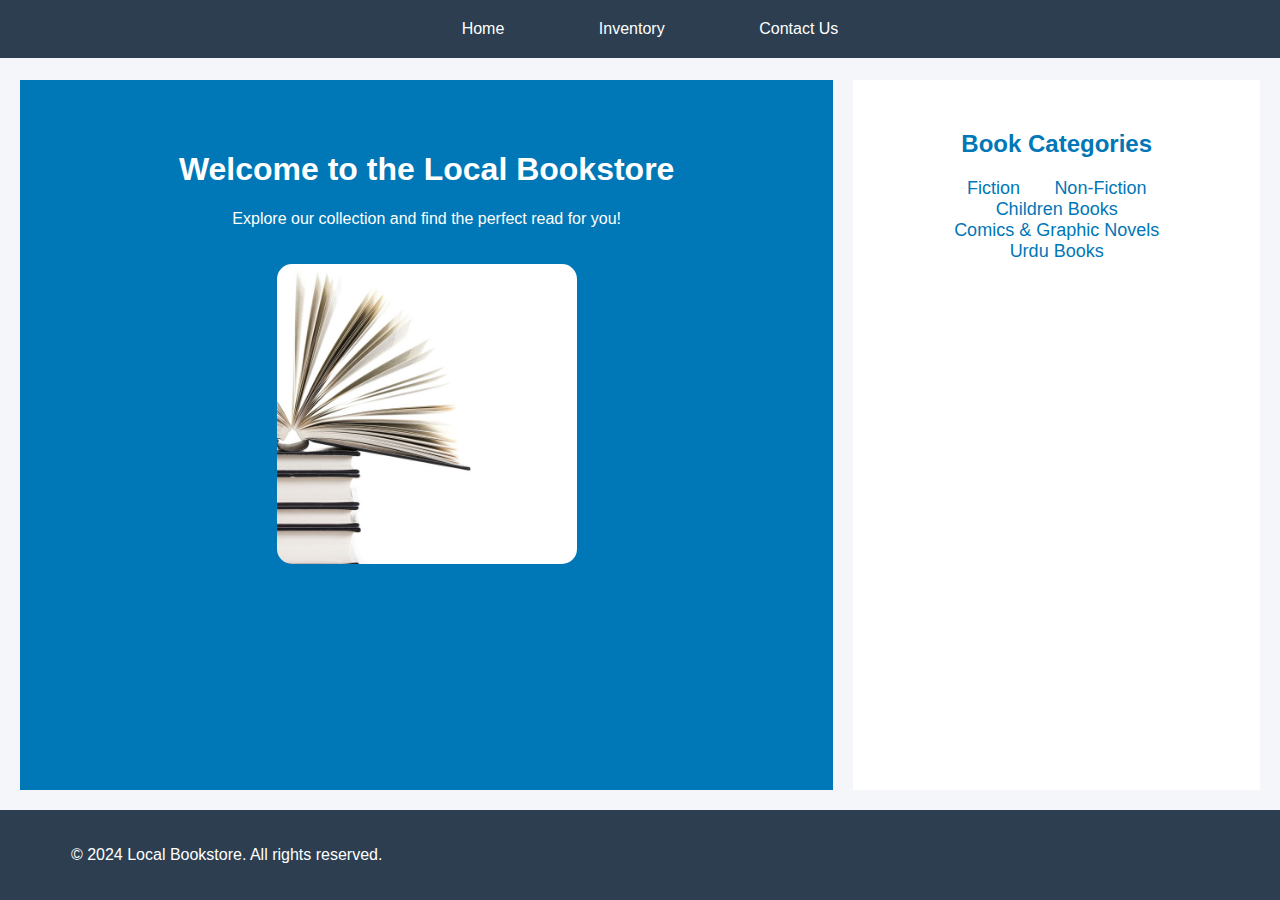
<file: index.html>
<!DOCTYPE html>
<html lang="en">

<head>
    <meta charset="UTF-8">
    <meta name="viewport" content="width=device-width, initial-scale=1.0">
    <title>Local Bookstore Inventory</title>
    <link rel="stylesheet" href="1.css">
    <link rel="stylesheet" href="2.css">
    <link rel="stylesheet" href="3.css">
    <link rel="stylesheet" href="4.css">
    
</head>

<body>
    <header>
        <nav class="navbar">
            <ul>
                <li><a href="index.html">Home</a></li>
                <li><a href="Inventory.html">Inventory</a></li>
                <li><a href="Contact.html">Contact Us</a></li>
            </ul>
        </nav>
    </header>



    <main>
        <section class="hero">
            <h1>Welcome to the Local Bookstore</h1>
            <p>Explore our collection and find the perfect read for you!</p>
            <img src="Bookstore.jpeg" alt="Bookstore Image">
        </section>

        
        <section class="categories">
            <h2>Book Categories</h2>
            <ul>
                <li><a href="Inventory.html#fiction"class="btn">Fiction</a></li>
                <li><a href="Inventory.html#non-fiction"class="btn">Non-Fiction</a></li>
                <li><a href="Inventory.html#Children"class="btn">Children Books</a></li>
                <li><a href="Inventory.html#Graphics-&-Novel"class="btn">Comics & Graphic Novels</a></li>
                <li><a href="Inventory.html#Urdu"class="btn">Urdu Books</a></li>
            </ul>
        </section>
    </main>

    <!-- Footer -->
    <footer>
        <p>&copy; 2024 Local Bookstore. All rights reserved.</p>
    </footer>
</body>
</html>
</file>
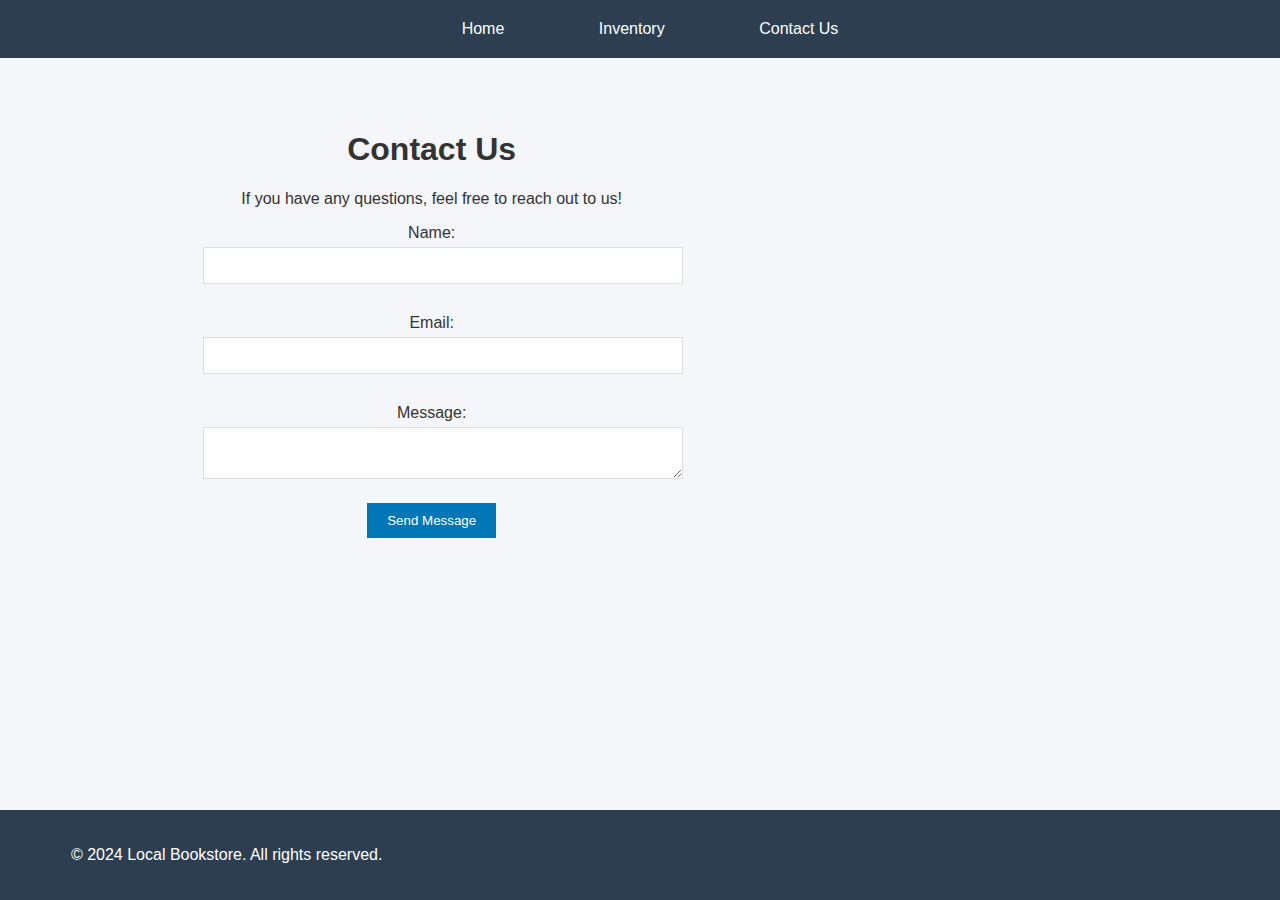
<file: Contact.html>
<!DOCTYPE html>
<html lang="en">

<head>
    <meta charset="UTF-8">
    <meta name="viewport" content="width=device-width, initial-scale=1.0">
    <title>Contact Us</title>
    <link rel="stylesheet" href="3.css">
    <link rel="stylesheet" href="1.css">
    <link rel="stylesheet" href="2.css">
    <link rel="stylesheet" href="4.css">
    
</head>

<body>
    <!-- Navbar -->
    <header>
        <nav class="navbar">
            <ul>
                <li><a href="index.html">Home</a></li>
                <li><a href="Inventory.html">Inventory</a></li>
                <li><a href="Contact.html">Contact Us</a></li>
            </ul>
        </nav>
    </header>

    <!-- Main Section -->
    <main>
        <section class="contact">
            <h1>Contact Us</h1>
            <p>If you have any questions, feel free to reach out to us!</p>

            <form action="#" method="post">
                <label for="name">Name:</label>
                <input type="text" id="name" name="name" required>

                <label for="email">Email:</label>
                <input type="email" id="email" name="email" required>

                <label for="message">Message:</label>
                <textarea id="message" name="message" required></textarea>

                <input type="submit" value="Send Message">
            </form>
        </section>
    </main>

    <!-- Footer -->
    <footer>
        <p>&copy; 2024 Local Bookstore. All rights reserved.</p>
    </footer>
</body>

</html>
</file>
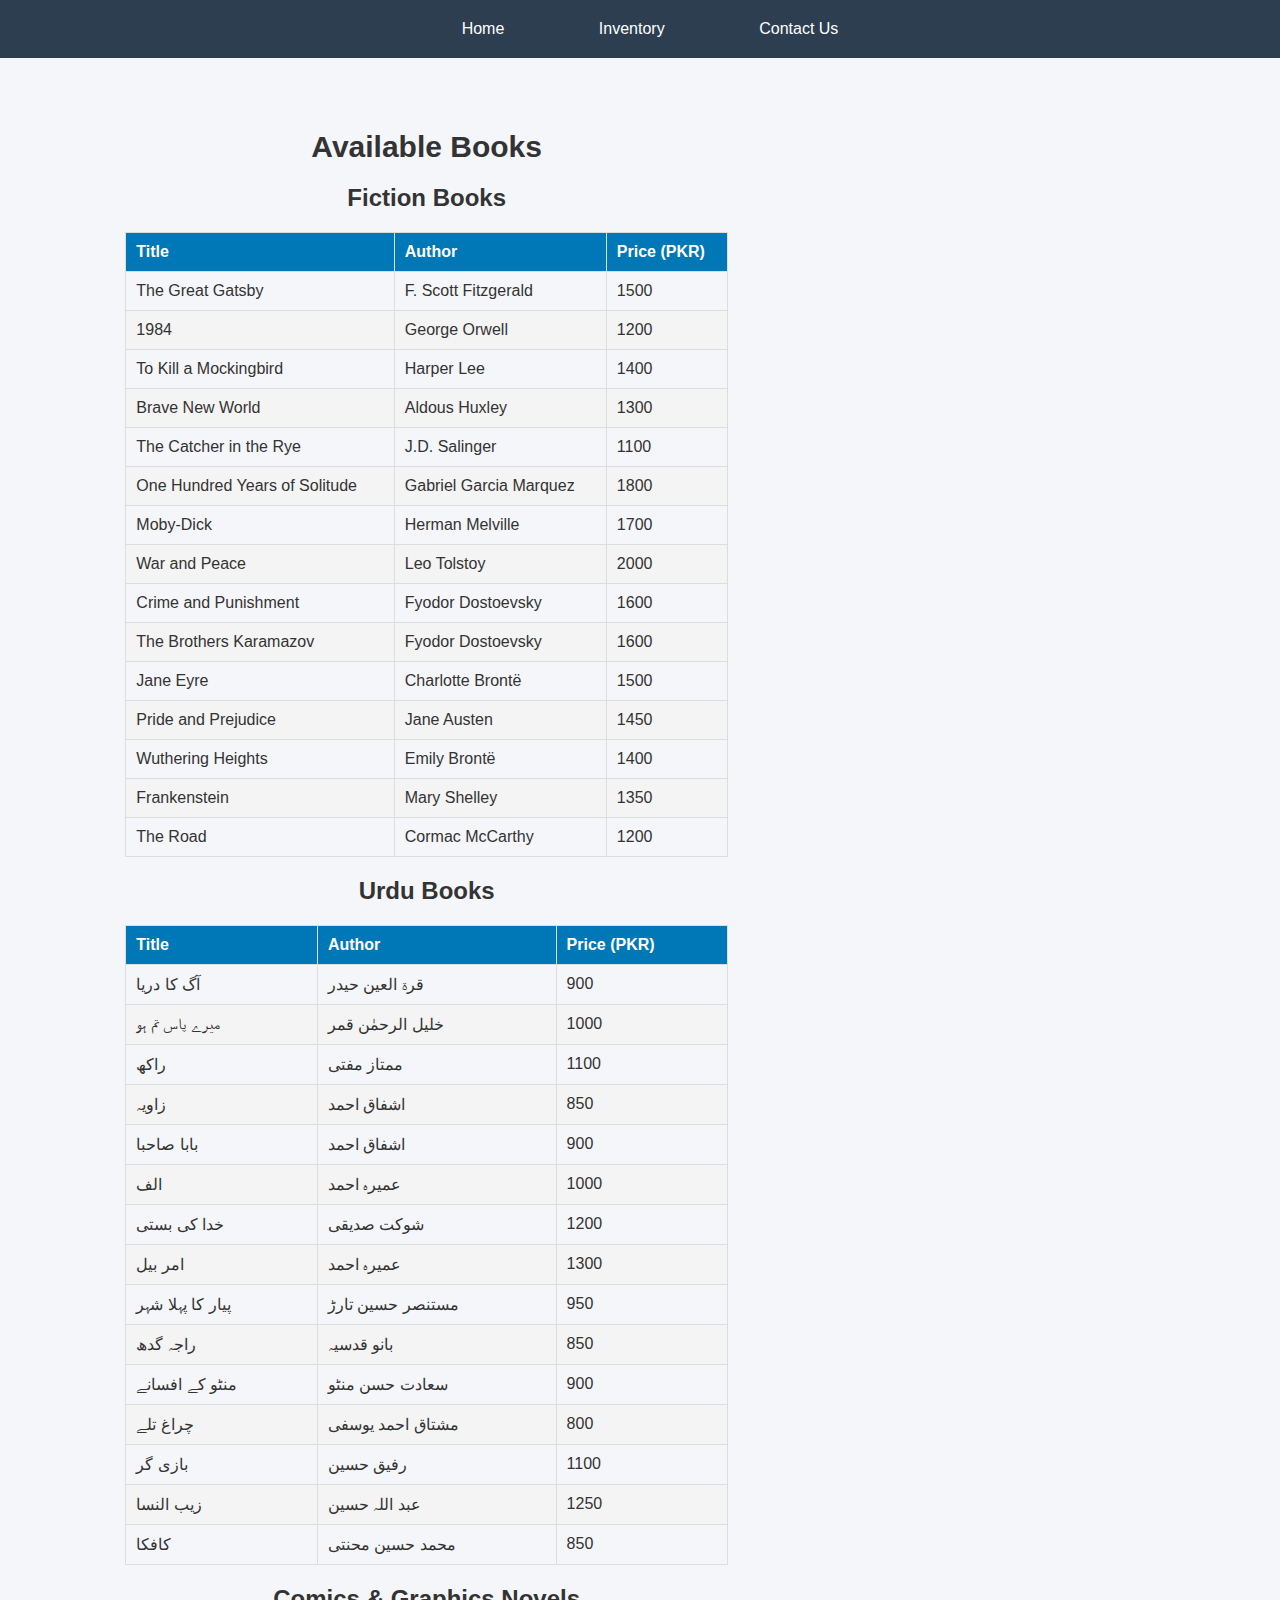
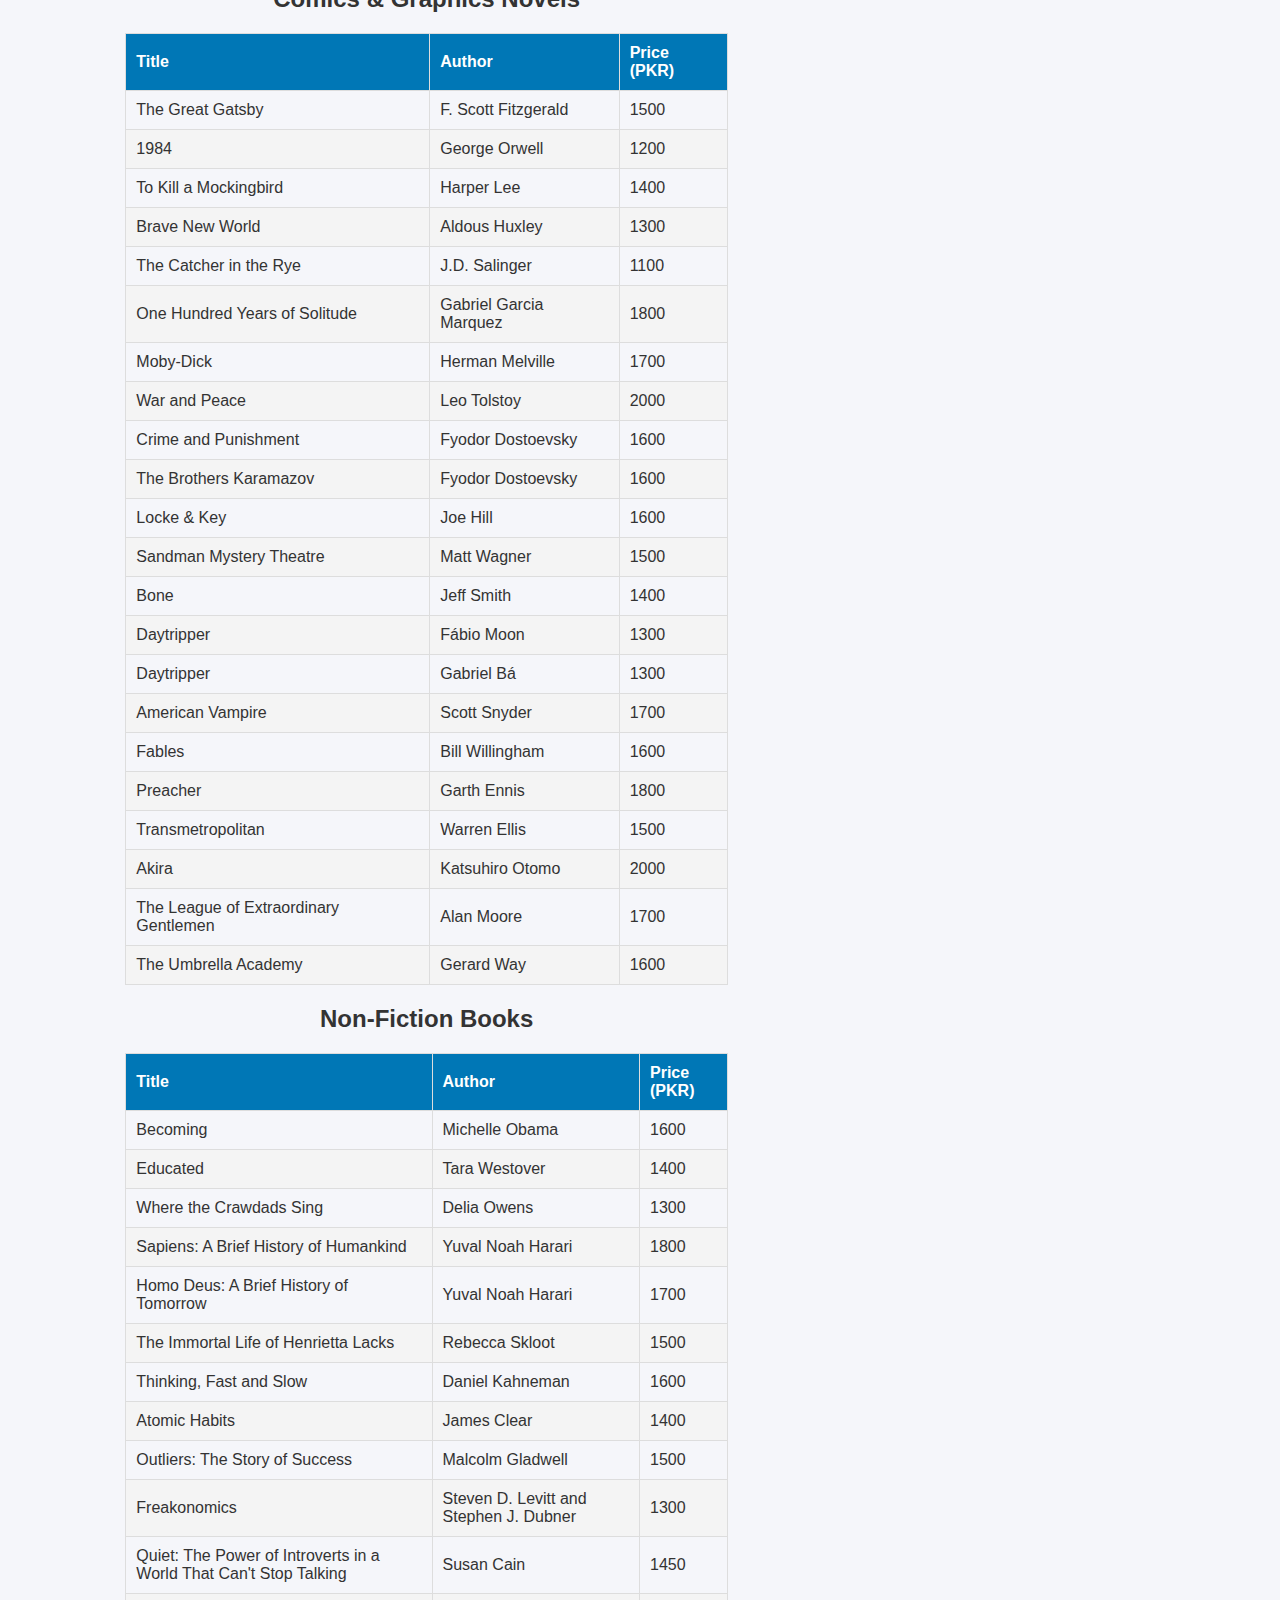
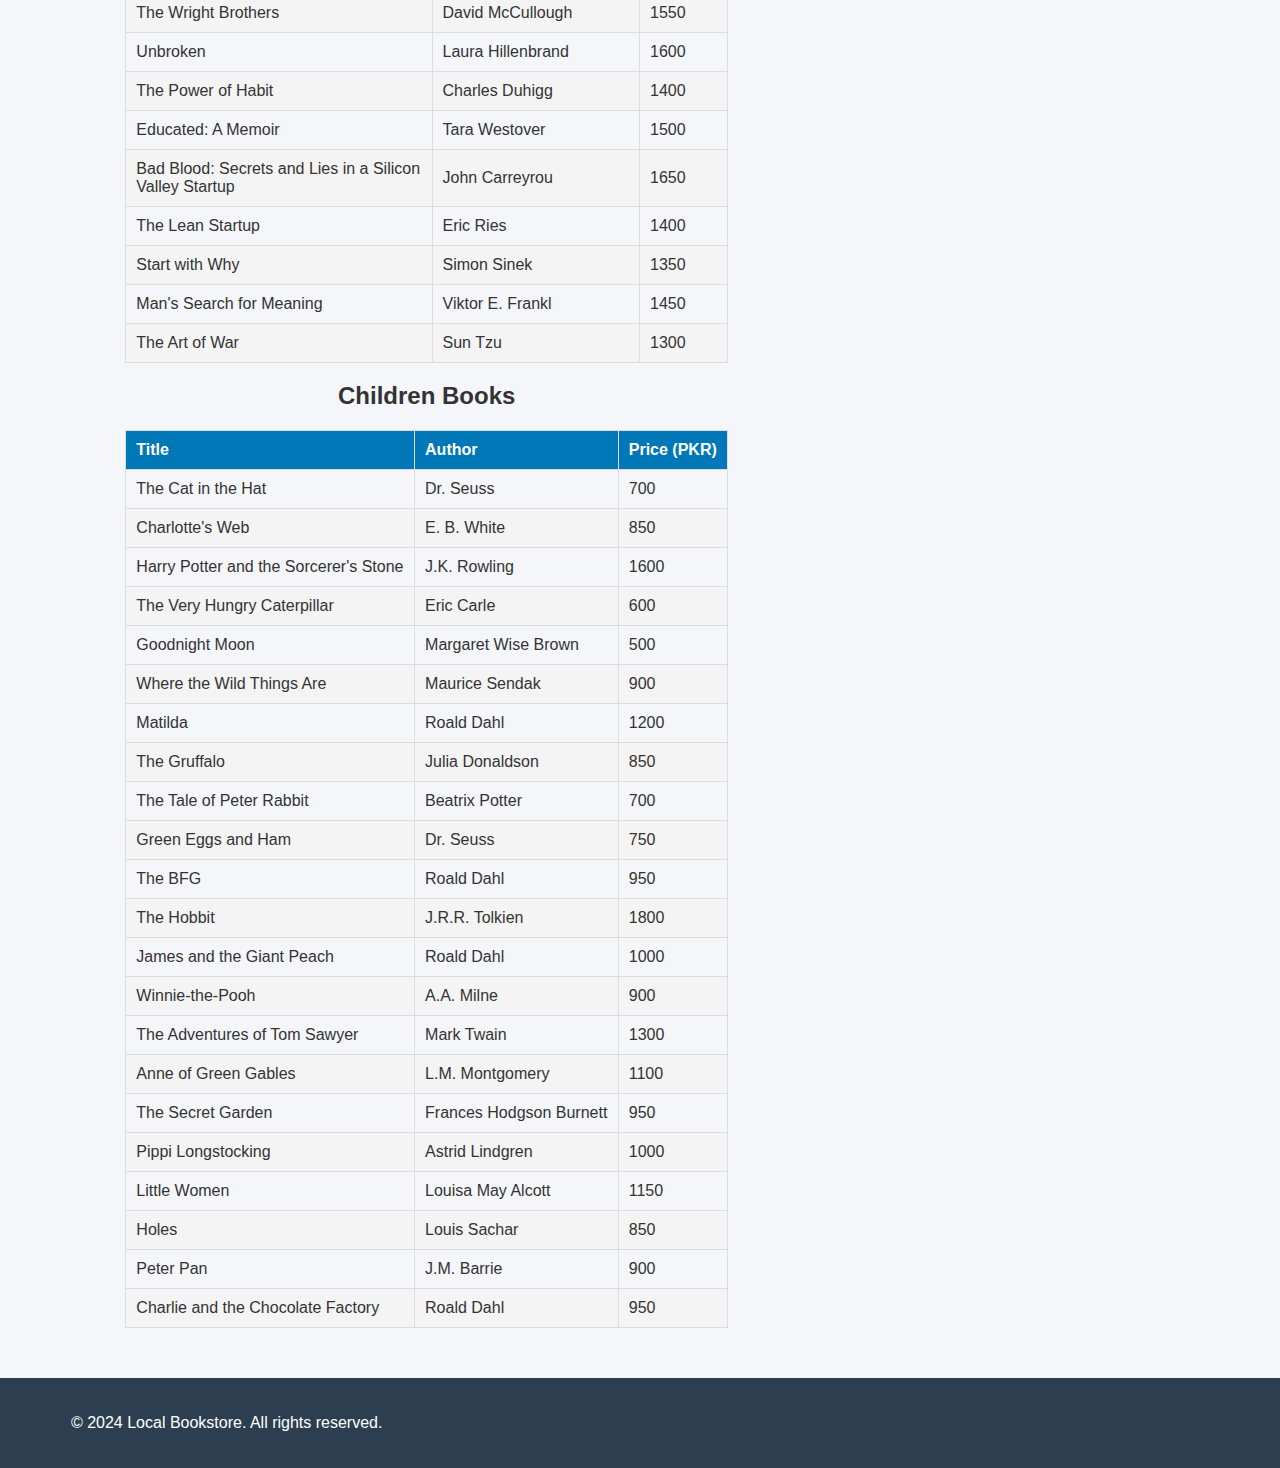
<file: Inventory.html>
<!DOCTYPE html>
<html lang="en">

<head>
    <meta charset="UTF-8">
    <meta name="viewport" content="width=device-width, initial-scale=1.0">
    <title>Inventory</title>
    <link rel="stylesheet" href="2.css">
    <link rel="stylesheet" href="3.css">
    <link rel="stylesheet" href="1.css">
    <link rel="stylesheet" href="4.css">
    
</head>

<body>
   
    <header>
        <nav class="navbar">
            <ul>
                <li><a href="index.html">Home</a></li>
                <li><a href="Inventory.html">Inventory</a></li>
                <li><a href="Contact.html">Contact Us</a></li>
            </ul>
        </nav>
    </header>

    <!-- Main Section -->
    <main>
        <section class="inventory">
            <h1 style="font-size: 30px;">Available Books</h1>


            <h2 id="fiction">Fiction Books</h2>
            <table class="fiction-category">
                <tr>
                    <th>Title</th>
                    <th>Author</th>
                    <th>Price (PKR)</th>
                </tr>
            
            <tbody>
                <tr><td>The Great Gatsby</td><td>F. Scott Fitzgerald</td><td>1500</td></tr>
                <tr><td>1984</td><td>George Orwell</td><td>1200</td></tr>
                <tr><td>To Kill a Mockingbird</td><td>Harper Lee</td><td>1400</td></tr>
                <tr><td>Brave New World</td><td>Aldous Huxley</td><td>1300</td></tr>
                <tr><td>The Catcher in the Rye</td><td>J.D. Salinger</td><td>1100</td></tr>
                <tr><td>One Hundred Years of Solitude</td><td>Gabriel Garcia Marquez</td><td>1800</td></tr>
                <tr><td>Moby-Dick</td><td>Herman Melville</td><td>1700</td></tr>
                <tr><td>War and Peace</td><td>Leo Tolstoy</td><td>2000</td></tr>
                <tr><td>Crime and Punishment</td><td>Fyodor Dostoevsky</td><td>1600</td></tr>
                <tr><td>The Brothers Karamazov</td><td>Fyodor Dostoevsky</td><td>1600</td></tr>
                <tr><td>Jane Eyre</td><td>Charlotte Brontë</td><td>1500</td></tr>
                <tr><td>Pride and Prejudice</td><td>Jane Austen</td><td>1450</td></tr>
                <tr><td>Wuthering Heights</td><td>Emily Brontë</td><td>1400</td></tr>
                <tr><td>Frankenstein</td><td>Mary Shelley</td><td>1350</td></tr>
                <tr><td>The Road</td><td>Cormac McCarthy</td><td>1200</td></tr>
            </tbody>
            </table>

            <h2 id="Urdu">Urdu Books</h2>
            <table class="Urdu-category">
            <table>
                
                    <tr>    
                    <th>Title</th>
                    <th>Author</th>
                    <th>Price (PKR)</th>
                </tr>
        
            <tbody>
                <tr><td>آگ کا دریا</td><td>قرۃ العین حیدر</td><td>900</td></tr>
                <tr><td>میرے پاس تم ہو</td><td>خلیل الرحمٰن قمر</td><td>1000</td></tr>
                <tr><td>راکھ</td><td>ممتاز مفتی</td><td>1100</td></tr>
                <tr><td>زاویہ</td><td>اشفاق احمد</td><td>850</td></tr>
                <tr><td>بابا صاحبا</td><td>اشفاق احمد</td><td>900</td></tr>
                <tr><td>الف</td><td>عمیرہ احمد</td><td>1000</td></tr>
                <tr><td>خدا کی بستی</td><td>شوکت صدیقی</td><td>1200</td></tr>
                <tr><td>امر بیل</td><td>عمیرہ احمد</td><td>1300</td></tr>
                <tr><td>پیار کا پہلا شہر</td><td>مستنصر حسین تارڑ</td><td>950</td></tr>
                <tr><td>راجہ گدھ</td><td>بانو قدسیہ</td><td>850</td></tr>
                <tr><td>منٹو کے افسانے</td><td>سعادت حسن منٹو</td><td>900</td></tr>
                <tr><td>چراغ تلے</td><td>مشتاق احمد یوسفی</td><td>800</td></tr>
                <tr><td>بازی گر</td><td>رفیق حسین</td><td>1100</td></tr>
                <tr><td>زیب النسا</td><td>عبد اللہ حسین</td><td>1250</td></tr>
                <tr><td>کافکا</td><td>محمد حسین محنتی</td><td>850</td></tr>
            </tbody>
                
            </table>
    
            <h2 id="Graphics-&-Novel">Comics & Graphics Novels</h2>
            <table class="Graphics&Novels-category">
            
                
                    <tr>
                        <th>Title</th>
                        <th>Author</th>
                        <th>Price (PKR)</th>
                    </tr>
               
                <tbody>
                    <tr><td>The Great Gatsby</td><td>F. Scott Fitzgerald</td><td>1500</td></tr>
                    <tr><td>1984</td><td>George Orwell</td><td>1200</td></tr>
                    <tr><td>To Kill a Mockingbird</td><td>Harper Lee</td><td>1400</td></tr>
                    <tr><td>Brave New World</td><td>Aldous Huxley</td><td>1300</td></tr>
                    <tr><td>The Catcher in the Rye</td><td>J.D. Salinger</td><td>1100</td></tr>
                    <tr><td>One Hundred Years of Solitude</td><td>Gabriel Garcia Marquez</td><td>1800</td></tr>
                    <tr><td>Moby-Dick</td><td>Herman Melville</td><td>1700</td></tr>
                    <tr><td>War and Peace</td><td>Leo Tolstoy</td><td>2000</td></tr>
                    <tr><td>Crime and Punishment</td><td>Fyodor Dostoevsky</td><td>1600</td></tr>
                    <tr><td>The Brothers Karamazov</td><td>Fyodor Dostoevsky</td><td>1600</td></tr>
                    <tr><td>Locke & Key</td><td>Joe Hill</td><td>1600</td></tr>
                    <tr><td>Sandman Mystery Theatre</td><td>Matt Wagner</td><td>1500</td></tr>
                    <tr><td>Bone</td><td>Jeff Smith</td><td>1400</td></tr>
                    <tr><td>Daytripper</td><td>Fábio Moon</td><td>1300</td></tr>
                    <tr><td>Daytripper</td><td>Gabriel Bá</td><td>1300</td></tr>
                    <tr><td>American Vampire</td><td>Scott Snyder</td><td>1700</td></tr>
                    <tr><td>Fables</td><td>Bill Willingham</td><td>1600</td></tr>
                    <tr><td>Preacher</td><td>Garth Ennis</td><td>1800</td></tr>
                    <tr><td>Transmetropolitan</td><td>Warren Ellis</td><td>1500</td></tr>
                    <tr><td>Akira</td><td>Katsuhiro Otomo</td><td>2000</td></tr>
                    <tr><td>The League of Extraordinary Gentlemen</td><td>Alan Moore</td><td>1700</td></tr>
                    <tr><td>The Umbrella Academy</td><td>Gerard Way</td><td>1600</td></tr>   
            </table>

            
            <h2 id="non-fiction">Non-Fiction Books</h2>
            <table class="non-fiction-category">
                <tr>
                    <th>Title</th>
                    <th>Author</th>
                    <th>Price (PKR)</th>
                </tr>
            </thead>
            <tbody>
                <tr><td>Becoming</td><td>Michelle Obama</td><td>1600</td></tr>
                <tr><td>Educated</td><td>Tara Westover</td><td>1400</td></tr>
                <tr><td>Where the Crawdads Sing</td><td>Delia Owens</td><td>1300</td></tr>
                <tr><td>Sapiens: A Brief History of Humankind</td><td>Yuval Noah Harari</td><td>1800</td></tr>
                <tr><td>Homo Deus: A Brief History of Tomorrow</td><td>Yuval Noah Harari</td><td>1700</td></tr>
                <tr><td>The Immortal Life of Henrietta Lacks</td><td>Rebecca Skloot</td><td>1500</td></tr>
                <tr><td>Thinking, Fast and Slow</td><td>Daniel Kahneman</td><td>1600</td></tr>
                <tr><td>Atomic Habits</td><td>James Clear</td><td>1400</td></tr>
                <tr><td>Outliers: The Story of Success</td><td>Malcolm Gladwell</td><td>1500</td></tr>
                <tr><td>Freakonomics</td><td>Steven D. Levitt and Stephen J. Dubner</td><td>1300</td></tr>
                <tr><td>Quiet: The Power of Introverts in a World That Can't Stop Talking</td><td>Susan Cain</td><td>1450</td></tr>
                <tr><td>The Wright Brothers</td><td>David McCullough</td><td>1550</td></tr>
                <tr><td>Unbroken</td><td>Laura Hillenbrand</td><td>1600</td></tr>
                <tr><td>The Power of Habit</td><td>Charles Duhigg</td><td>1400</td></tr>
                <tr><td>Educated: A Memoir</td><td>Tara Westover</td><td>1500</td></tr>
                <tr><td>Bad Blood: Secrets and Lies in a Silicon Valley Startup</td><td>John Carreyrou</td><td>1650</td></tr>
                <tr><td>The Lean Startup</td><td>Eric Ries</td><td>1400</td></tr>
                <tr><td>Start with Why</td><td>Simon Sinek</td><td>1350</td></tr>
                <tr><td>Man's Search for Meaning</td><td>Viktor E. Frankl</td><td>1450</td></tr>
                <tr><td>The Art of War</td><td>Sun Tzu</td><td>1300</td></tr>
            </tbody>
            </table>

            <!-- Urdu Books Table -->
            <h2 id="Children">Children Books</h2>
            <table class="Children-category">
                <tr>
                    <th>Title</th>
                    <th>Author</th>
                    <th>Price (PKR)</th>
                </tr>
            
            <tbody>
                <tr><td>The Cat in the Hat</td><td>Dr. Seuss</td><td>700</td></tr>
                <tr><td>Charlotte's Web</td><td>E. B. White</td><td>850</td></tr>
                <tr><td>Harry Potter and the Sorcerer's Stone</td><td>J.K. Rowling</td><td>1600</td></tr>
                <tr><td>The Very Hungry Caterpillar</td><td>Eric Carle</td><td>600</td></tr>
                <tr><td>Goodnight Moon</td><td>Margaret Wise Brown</td><td>500</td></tr>
                <tr><td>Where the Wild Things Are</td><td>Maurice Sendak</td><td>900</td></tr>
                <tr><td>Matilda</td><td>Roald Dahl</td><td>1200</td></tr>
                <tr><td>The Gruffalo</td><td>Julia Donaldson</td><td>850</td></tr>
                <tr><td>The Tale of Peter Rabbit</td><td>Beatrix Potter</td><td>700</td></tr>
                <tr><td>Green Eggs and Ham</td><td>Dr. Seuss</td><td>750</td></tr>
                <tr><td>The BFG</td><td>Roald Dahl</td><td>950</td></tr>
                <tr><td>The Hobbit</td><td>J.R.R. Tolkien</td><td>1800</td></tr>
                <tr><td>James and the Giant Peach</td><td>Roald Dahl</td><td>1000</td></tr>
                <tr><td>Winnie-the-Pooh</td><td>A.A. Milne</td><td>900</td></tr>
                <tr><td>The Adventures of Tom Sawyer</td><td>Mark Twain</td><td>1300</td></tr>
                <tr><td>Anne of Green Gables</td><td>L.M. Montgomery</td><td>1100</td></tr>
                <tr><td>The Secret Garden</td><td>Frances Hodgson Burnett</td><td>950</td></tr>
                <tr><td>Pippi Longstocking</td><td>Astrid Lindgren</td><td>1000</td></tr>
                <tr><td>Little Women</td><td>Louisa May Alcott</td><td>1150</td></tr>
                <tr><td>Holes</td><td>Louis Sachar</td><td>850</td></tr>
                <tr><td>Peter Pan</td><td>J.M. Barrie</td><td>900</td></tr>
                <tr><td>Charlie and the Chocolate Factory</td><td>Roald Dahl</td><td>950</td></tr>
            
            </table>
        </section>
    </main>



    <footer>
        <p>&copy; 2024 Local Bookstore. All rights reserved.</p>
    </footer>
</body>
</html>
</file>
<file: 1.css>
body {
    font-family: 'Arial', sans-serif;
    background-color: #f4f4f4;
    margin: 0;
    padding: 0;
}



/* Navbar */
.navbar {
    background-color: #333;
    overflow: hidden;
}

.navbar ul {
    list-style-type: none;
    margin: 0;
    padding: 0;
    display: flex;
    justify-content: space-around;
}

.navbar li {
    float: left;
}

.navbar a {
    display: block;
    color: white;
    text-align: center;
    padding: 14px 20px;
    text-decoration: none;
}

.navbar a:hover {
    background-color: #ddd;
    color: black;
}

/* Hero Section */
.hero {
    background-color: #0077b6;
    color: white;
    text-align: center;
    padding: 50px 0;
    transition: all 0.5s;
}

.hero:hover {
    background-color: #023e8a;
    transition: all 0.5s;
}

.hero img {
    width: 300px;
    border-radius: 15px;
    margin-top: 20px;
}

/* Book Categories */
.categories {
    background-color: #fff;
    padding: 30px;
    text-align: center;
}

.categories h2 {
    color: #0077b6;
}

.categories ul {
    list-style-type: none;
    padding: 0;
}

.categories li {
    display: inline-block;
    margin: 0 15px;
}

.categories a {
    text-decoration: none;
    color: #0077b6;
    font-size: 18px;
}

.categories a:hover {
    color: #023e8a;
}

/* Footer */
footer {
    background-color: #333;
    color: white;
    text-align: center;
    padding: 10px 0;
}
</file>
<file: 2.css>
/* Inventory Table */
.inventory {
    padding: 30px;
    text-align: center;
}

table {
    width: 80%;
    margin: 0 auto;
    border-collapse: collapse;
}

th, td {
    padding: 10px;
    border: 1px solid #ddd;
    text-align: left;
}

th {
    background-color: #0077b6;
    color: white;
}

tr:nth-child(even) {
    background-color: #f4f4f4;
}

tr:hover {
    background-color: #ddd;
}
</file>
<file: 3.css>
/* Contact Form */
.contact {
    padding: 30px;
    text-align: center;
}

form {
    width: 60%;
    margin: 0 auto;
}

label {
    display: block;
    margin: 10px 0 5px;
}

input[type="text"], input[type="email"], textarea {
    width: 100%;
    padding: 10px;
    margin-bottom: 20px;
    border: 1px solid #ddd;
}

input[type="submit"] {
    background-color: #0077b6;
    color: white;
    padding: 10px 20px;
    border: none;
    cursor: pointer;
}

input[type="submit"]:hover {
    background-color: #023e8a;
}
</file>
<file: 4.css>
/* General Styles */
body {
    font-family: 'Arial', sans-serif;
    margin: 0;
    padding: 0;
    background-color: #f5f6fa;
    color: #333;
    display: grid;
    grid-template-rows: auto 1fr auto;
    min-height: 100vh;
}

/* Navbar */
.navbar {
    background-color: #2c3e50;
    color: white;
    display: grid;
    grid-template-columns: repeat(3, 1fr);
    align-items: center;
    padding: 10px;
    position: fixed;
    width: 100%;
    top: 0;
    z-index: 999;
}

.navbar ul {
    list-style: none;
    display: flex;
    justify-content: space-between;
    grid-column: 2;
}

.navbar li {
    margin: 0 15px;
}

.navbar a {
    color: white;
    text-decoration: none;
    padding: 10px;
    transition: background-color 0.3s ease;
}

.navbar a:hover {
    background-color: #34495e;
}

/* Main Section */
main {
    display: grid;
    grid-template-columns: 2fr 1fr;
    gap: 20px;
    padding: 20px;
    margin-top: 60px;
}

.contact {
    grid-column: 1;
    padding-right: 20px;
}

aside {
    grid-column: 2;
    background-color: #ecf0f1;
    padding: 15px;
}

/* Footer */
footer {
    display: grid;
    grid-template-columns: repeat(3, 1fr);
    background-color: #2c3e50;
    color: white;
    padding: 20px;
}

footer .col {
    padding: 0 15px;
}

/* Back to Top Button */
#back-to-top {
    position: fixed;
    bottom: 20px;
    right: 20px;
    background-color: #3498db;
    color: white;
    padding: 10px;
    border-radius: 5px;
    cursor: pointer;
    z-index: 1000;
    opacity: 0;
    transition: opacity 0.4s ease-in-out;
}

#back-to-top.show {
    opacity: 1;
}

.contact input[type="submit"]:hover {
    background-color: #1abc9c;
    transition: background-color 0.3s ease;
}
</file>
